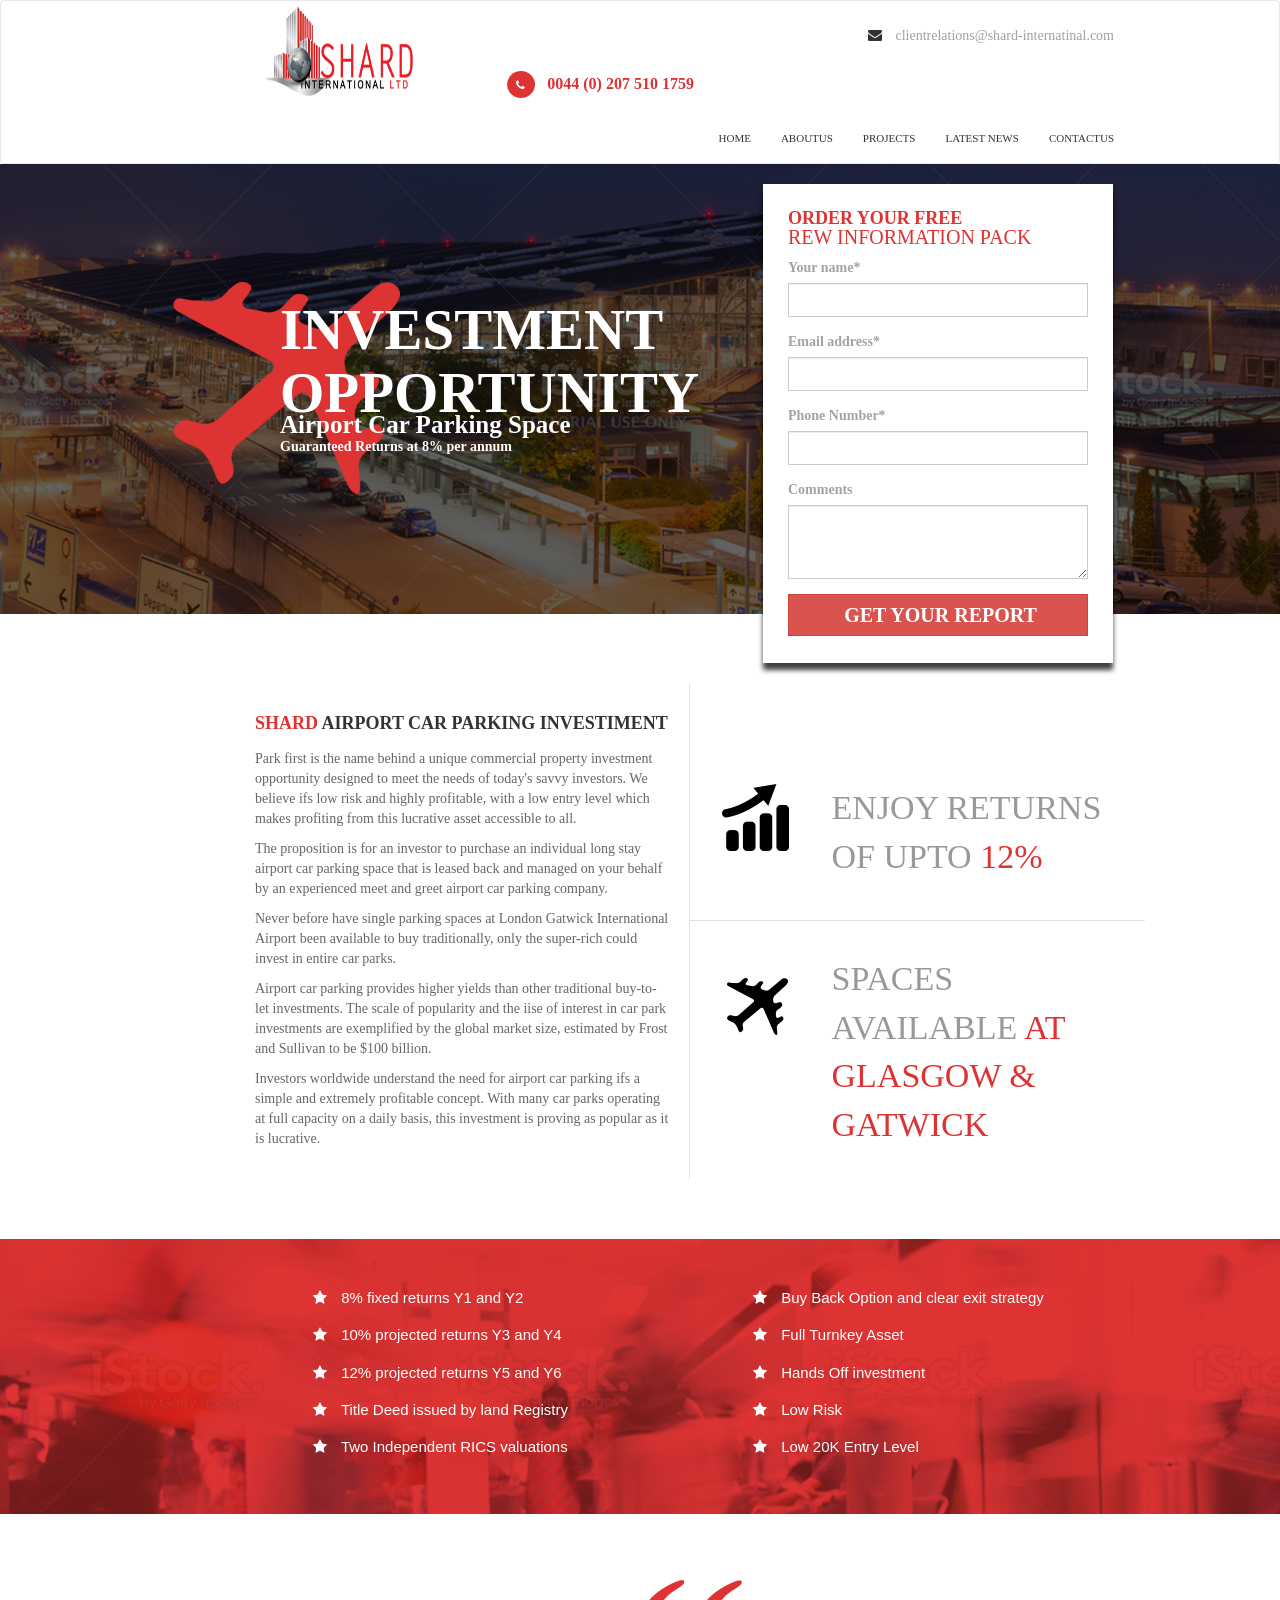
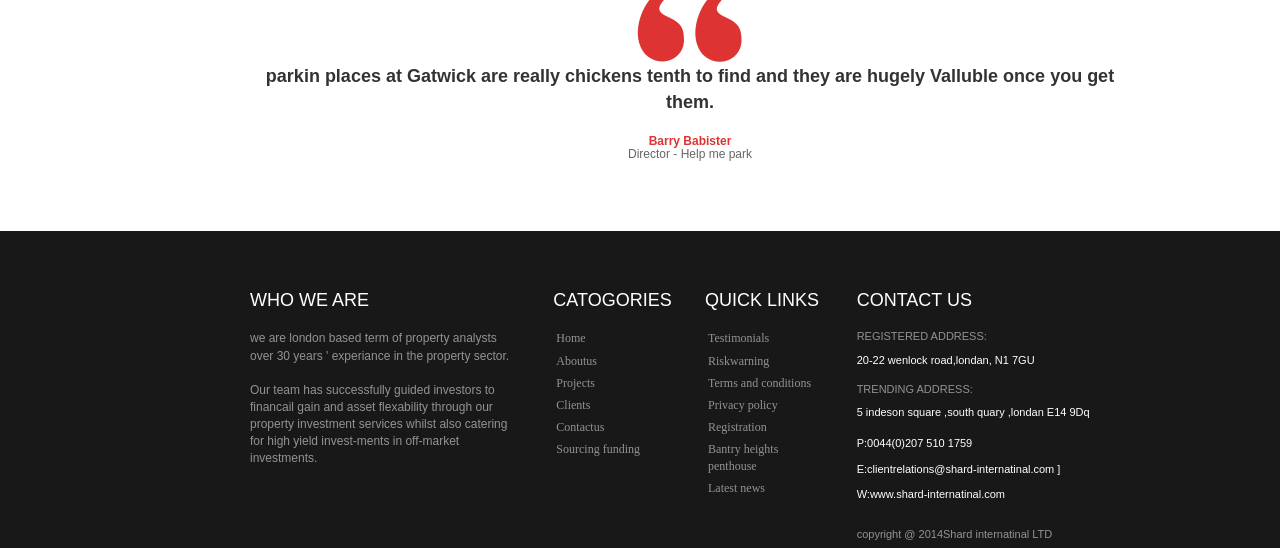
<file: shard/shard/shard.html>
<html>
	<head>
		<title>Shard</title>
		<meta name="viewport" content="width=device-width, initial-scale=1.0">
		<link rel="stylesheet" href="css/bootstrap.min.css">
		<link rel="stylesheet" href="https://cdnjs.cloudflare.com/ajax/libs/font-awesome/4.7.0/css/font-awesome.min.css">
		<script src="js/jquery.min.js"></script>
		<script src="js/bootstrap.min.js"></script>
		<link rel="shortcut icon" href="images/favicon.png">
		<link rel="stylesheet" href="css/syle1.css">
	</head>
<body>				
<section>
	<nav class="navbar navbar-default navbar_shard ">
		<div class="container_shard">
			<div class="para">
				<p>
					<div class="head-in">
						<span class="fa fa-envelope em"></span> clientrelations@shard-internatinal.com
					</div>
				</p>
			</div>
			<div class="navbar-header">
				<button type="button" class="navbar-toggle collapsed" data-toggle="collapse" data-target="#Nav">
					<span class="icon-bar"></span>
					<span class="icon-bar"></span>
					<span class="icon-bar"></span>
				</button>
				<div class="navbar-brand ">
					<img src="images/logos.png" class="logo-bg">
						
					</div>
				</div>
				<div class="navbar-collapse collapse" id="Nav">
				<ul class="nav navbar-nav navbar-left shard">
						<li class="li-shard pull-left">
							 <a href=""><i class="fa fa-phone fa_shar" aria-hidden="true" style="background: #dd3333;color: #fff;height: 27px;width: 28px;padding: 9px;border-radius: 50%;"></i> <span style="font-size:16px;color:#dd3333;font-family:Roboto Condensed;"><b> 0044 (0) 207 510 1759</b><span></a>
						</li>
						
				</ul>
				
					<ul class="nav navbar-nav navbar-right shard_nav">
						
						<li class="li-shard">
							<a href="shard.html">HOME</a>
						</li>
						<li class="li-shard">
							<a href="#aboutus">ABOUTUS</a>
						</li>
						<li class="li-shard">
							<a href="#project">PROJECTS</a>
						</li>
						<li class="li-shard">
							<a href="#latestnews">LATEST NEWS</a>
						</li>
						<li class="li-shard">
							<a href="#contact">CONTACTUS</a>
						</li>
					</ul>
				</div>
			</div>
		</nav>
	</section>					
<div class="bg-img">
	<div >
		<h1 class="shar-head"><b>INVESTMENT OPPORTUNITY</b>
			<h1>
				<p class="shar-head1">Airport Car Parking Space</p>
				<p class="shar-head2">Guaranteed Returns at 8% per annum</p>
			</div>
			<div class="container">
				<form action="" class="form">
					<h3 class="head-shard">
						<b>ORDER YOUR FREE</b>
					</h3>
					<h4 class="head-shard5">REW INFORMATION PACK</h4>
					<div class="form-group">
						<label class="shardlab">
							Your name*
						</label>
						<input type="text" class="form-control"   required>
						</div>
						<div class="form-group">
							<label class="shardlab">
								Email address*
							</label>
							<input type="text" title="Contact's email (format: xxx@xxx.xxx)" class="form-control" >
							</div>
							<div class="form-group">
								<label class="shardlab">
									Phone Number*
								</label>
								<input type="integer" class="form-control"  maxlength="10" required>
								</div>
								<div class="form-group">
									<label class="shardlab">
										Comments
									</label>
									<textarea rows="3" class="form-control"></textarea>
								</div>
								<div class="form-group">
									<button type="submit" class="btn btn-danger center-block but">GET YOUR REPORT</button>
								</div>
							</form>
						</div>
					</div>
<div class="container_shard home">
	<div class="row">
		<div class="col-lg-6 para_1">
			<h4 class="shar_h">
				<b><span style="color:#dd3333;font-weight:bold;">SHARD</span> AIRPORT CAR PARKING INVESTIMENT</b>
			</h4>
			<p class="sha-par">Park first is the name behind a unique commercial property investment opportunity designed to meet the needs of today's savvy investors. We believe ifs low risk and highly profitable, with a low entry level which makes profiting from this lucrative asset accessible to all.</p> <p class="sha-par">The proposition is for an investor to purchase an individual long stay airport car parking space that is leased back and managed on your behalf by an experienced meet and greet airport car parking company.</p> <p class="sha-par"> Never before have single parking spaces at London Gatwick International Airport been available to buy traditionally, only the super-rich could invest in entire car parks.</p> <p class="sha-par">Airport car parking provides higher yields than other traditional buy-to-let investments. The scale of popularity and the iise of interest in car park investments are exemplified by the global market size, estimated by Frost and Sullivan to be $100 billion. </p><p class="sha-par" >Investors worldwide understand the need for airport car parking  ifs a simple and extremely profitable concept. With many car parks operating at full capacity on a daily basis, this investment is proving as popular as it is lucrative. </p>
</p>
		</div>
		<div class="col-lg-6 ">
			<div class="row">
				<div class="stard-about">
					<div class="col-lg-3">
						<img src="images/chat1.png" class="img">
						</div>
						<div class="col-lg-9">
						<span class="text-shard">ENJOY RETURNS OF UPTO <span style="color:#dd3333;">12%</span></span>
						</div>
					</div>
				</div>
				<div class="row">
					<div class="stard-about1">
						<div class="col-lg-3">
							<img src="images/auro1.png"  class="img">
							</div>
							<div class="col-lg-9">
								<span class="text-shard">SPACES AVAILABLE <span style="color:#dd3333;">AT GLASGOW & GATWICK</span></span>
							</div>
						</div>
					</div>
				</div>
			</div>
		</div>		
	<div class="container-fluid back home1 ">
	<div class="container_shard shar-cor">
	<div class="row list-shar">
	<div class="col-lg-6">
	<ul>
  <li><i class="fa fa-star fa_shar" aria-hidden="true"></i>  8% fixed returns Y1 and Y2</li>
  <li><i class="fa fa-star fa_shar" aria-hidden="true"></i>  10% projected returns Y3 and Y4</li>
  <li><i class="fa fa-star fa_shar" aria-hidden="true"></i>  12% projected returns Y5 and Y6</li>
  <li><i class="fa fa-star fa_shar" aria-hidden="true"></i>  Title Deed issued by land Registry</li>
  <li><i class="fa fa-star fa_shar" aria-hidden="true"></i>  Two Independent RICS valuations</li> 
</ul>  
</div>
<div class="col-lg-6">
	<ul>
	<li><i class="fa fa-star fa_shar" aria-hidden="true"></i>  Buy Back Option and clear exit strategy</li>
  <li><i class="fa fa-star fa_shar" aria-hidden="true"></i>  Full Turnkey Asset</li>
  <li><i class="fa fa-star fa_shar" aria-hidden="true"></i>  Hands Off investment</li>
  <li><i class="fa fa-star fa_shar" aria-hidden="true"></i>  Low Risk</li>
  <li><i class="fa fa-star fa_shar" aria-hidden="true"></i>  Low 20K Entry Level</li>
</ul>  
</div>
	</div>
	</div>
	</div>
	<div class="container_shard home3">
	<div class="row">
	<div class="col-lg-12 text-center">
	<img src="images/quote.png">
	<p class="shardp">parkin places at Gatwick are really chickens tenth to find and they are hugely Valluble once you get them.</p>
	<h1 class="shardh">Barry Babister</h1>
	<h3 class="shard_h">Director - Help me park</h3></div>	
	</div>	
	</div>	
	<div class="container_shard footer">
	<div class="row">
  <div class="col-lg-4"><h4 class="con-shard">WHO WE ARE</h4>
  <p class="para-shard">we are london based term of property analysts over 30 years ' experiance in the property sector.</br></br>Our team has successfully guided investors to financail gain and asset flexability through our property investment services whilst also catering for high yield invest-ments in off-market investments.</P></div>
  <div class="col-lg-2"><h4 class="con-shard">CATOGORIES</h4>
  <ul class="ul-shard">
  <li class="li">Home</li>
  <li class="li">Aboutus</li>
  <li class="li">Projects</li>
  <li class="li">Clients</li>
  <li class="li">Contactus</li>
  <li class="li">Sourcing funding</li> 
</ul>
</div>
  <div class="col-lg-2"><h4 class="con-shard">QUICK LINKS</h4>
  <ul class="ul-shard">
  <li class="li">Testimonials</li>
  <li class="li">Riskwarning</li>
  <li class="li">Terms and conditions</li>
  <li class="li">Privacy policy</li>
  <li class="li">Registration</li>
  <li class="li">Bantry heights penthouse</li>
  <li class="li">Latest news</li> 
</ul>
</div>
  <div class="col-lg-4 "><h4 class="con-shard">CONTACT US</h4>
  <div class="form-group">
  <h5 class="shard-h">REGISTERED ADDRESS:</h5>
  <p class="shard-p">20-22 wenlock road,londan, N1 7GU	</p></div>
  <div class="form-group">
  <h5 class="shard-h">TRENDING ADDRESS:</h5>
  <p class="shard-p">5 indeson square ,south quary ,londan E14 9Dq</p>
  </div>
  <p class="shard-p">P:0044(0)207 510 1759</p>
  <p class="shard-p">E:clientrelations@shard-internatinal.com ]</p>
  <p class="shard-p">W:www.shard-internatinal.com</p></div>
 </div>
 <div class="row copy-shard">
 <div class="col-lg-4"></div>
 <div class="col-lg-2"></div>
 <div class="col-lg-2"></div>
 <div class="col-lg-4"><p>copyright @ 2014Shard internatinal LTD</p></div>
  
  </div>
</div>
 
					</body>
					</html>
</file>
<file: shard/shard/css/syle1.css>
.logo-bg {
	width:70%;
	height:89px;
	margin-top:-64px;
	
}
.para {
	text-align:right;
}
.side-lg {
	margin-top:-24px;
}
.sli-bg {
	width:100%;
	margin-top:-20px;
	height:470px;
}
.fa_shar {
	margin-right:10px;
}
.form-control {
    display: block;
    width: 100%;
    height: 34px;
    padding: 6px 12px;
    font-size: 14px;
    line-height: 1.42857143;
    color: #555;
    background-color: #fff;
    background-image: none;
    border: 1px solid #ccc;
    border-radius: 0px;
}
.navbar_shard {
	background-color: #fff;
	font-family: 'RobotoCondensed Regular';
    font-size: 13px;
}
.bg-img {

  background-image: url("../images/back2.png");

  min-height: 450px;

 margin-top:-20px;
  background-position: center;
  background-repeat: no-repeat;
  background-size: cover;
  position: relative;
}
.container_shard {
	padding-right: 150px;
    padding-left: 250px;
    margin-right: auto;
    margin-left: auto;
}
.head-shard {
	color:#dd3333;
	margin-top:-5px;
	font-family:RobotoCondensed ;
	font-size:18px;
}
.head-shard5 {
	color:#dd3333;
	margin-top:-13px;
	font-family:RobotoCondensed ;
	font-size:20px;
}
.head-in {
	padding-right:15px;
	padding-top:15px;
	font-family: 'RobotoCondensed Regular';
	color:#a1a1a1;
	font-size:14px;
}
.em {
    margin-right: 10px;
    color: #333;
}
.para_1 {
	font-family: Roboto Condensed;
	border-right:1px solid #e1e1e1;
	padding:20px;
	font-size:15px;
}
.chat1 {
	font-size:30px;
	border-bottom:1px solid #333;
}
.form {
  position: absolute;
  right: 147px;

  margin: 20px;
  width: 350px;
  padding-top: 30px;
  padding-left: 25px;
  padding-right: 25px;
  padding-bottom: 12px;
  background-color: white;
  -webkit-box-shadow: 0px 7px 5px 0px rgba(0,0,0,0.75);
-moz-box-shadow: 0px 7px 5px 0px rgba(0,0,0,0.75);
box-shadow: 0px 7px 5px 0px rgba(0,0,0,0.75);
}

.li-shard {
	color:#6e6e70;
	font-size:11px;
}
.home {
	margin-top:70px;
}
.sha-par {
	font-size:14px;
	color:#666666;
}
.home1 {
	margin-top:60px;
	margin-bottom:60px;	
}
.list-shar {
	margin-bottom:38px;
}
.home3 {
	margin-top:60px;
}
.copy-shard {
	text-align:left;
	color:#939393;
	font-size:11px;
	margin-top:14px;
}
.shar-home {
	margin-top:100px;
}
.shar-cor {
	margin-top:40px;
	
}
.chat {
	width:30%;
	height:130px;
	
}
.li {
	padding-bottom:5px;
}
.footer {
   height:317px;
   left: 0;
   bottom: 0;
padding-top:50px;
   width: 100%;
   background-color: #181818;
   color: #fff;
 margin-top:60px;
}
.shard-p {
	font-size:11px;
}
.shardlab {
	color:#a3a3a3;
	 font-family: RockwellCondensed,Regular;
}
.shard-h {
	color:#939393;
font-size:11px;
	
}
.shardp {
	font-size:18px;
	font-weight:bold;
	
	
}
.shard_h {
	margin-top:-11px;
	font-size:12px;
	color:#666666;
}
.shardh {
	color:#dd3333;
	font-size:12px;
	font-weight:bold;
	
}
.shar-cor li {
	color:#fff;
	padding:8px;
	font-size:15px;
	list-style-type:none;
}
.ul-shard {
	list-style-type:none;
	margin-left:10px;
	font-size:12px;
	color:#939393;
	font-family:RobotoCondensed ;
	margin-left:-37px;
}
.para-shard {
	color:#939393;
	font-size:12px;
}
.stard-about {
	    padding-left: 17px;
    padding-bottom: 106px;
    padding-top: 100px;
    margin-bottom: 30px;
}
.shar_h {
	margin-bottom:15px;
}
.text-shard {
	font-size:34px;
	max-width:300px;
	font-family:RobotoCondensed ;
	color:#999999;
}
.stard-about1 {
	border-top:1px solid #e1e1e1;
	    padding-left: 17px;
    padding-bottom: 93px;
    padding-top: 34px;
    margin-bottom: 30px;
}
.list {
	margin-top:60px;
	
	height:200px;
	color:#fff;
	padding-left:180px;
	padding-top:60px;
}
.back {
	background-image:url("../images/bg-shard.png");
	max-height:300px;
}
.shard_nav>li>a {
    color: #5f5f62;
}
.but {
	font-weight:bold;
	padding-left:55px;
	padding-right:50px;
	 font-family:RobotoCondensed ;
	 font-size:20px;
	 border-radius:0px;
}
.card:hover {
  box-shadow: 0 8px 16px 0 rgba(0,0,0,0.2);
}
.shar-head {
	 position: absolute;
  right: 0px;
left:235px;
  margin: 20px;
  width: 400px;
  padding: 25px;
 color:#fff;
 font-size:57px;
 top:90px;
 font-weight:bold;
 font-family:RobotoCondensed ;
}
.shar-head1 {
	 position: absolute;
  right: 0px;
left:235px;
  margin: 20px;
  width: 400px;
  padding: 25px;
 color:#fff;
 font-size:25px;
 top:202px;
 font-weight:bold;
 font-family:RobotoCondensed ;
}
.con-shard {
	margin-bottom:20px;
}
.shar-head2 {
	 position: absolute;
  right: 0px;
left:235px;
  margin: 20px;
  width: 400px;
  padding: 25px;
 color:#fff;
 font-size:14px;
 top:230px;
 font-weight:bold;
 font-family:RobotoCondensed ;
}
img {
  border-radius: 5px 5px 0 0;
}
@media screen and (max-width:600px) {
	
	.sli-bg {
		height:400px;
		width:100%;
		
	}
	.form {
  position: absolute;
  right: 68px;

  margin: 20px;
  max-width: 300px;
  padding: 16px;
  background-color: white;
}

.container_shard {
	padding-right: 0px;
    padding-left: 0px;
    margin-right: auto;
    margin-left: auto;
}
.shar-head {
	 position: absolute;
  right: 0px;
left:0px;
  margin: 20px;
  width: 100px;
  padding: 25px;
 color:#fff;
 font-size:18px;
 top:69px;
 font-weight:bold;
 font-family:RobotoCondensed ;
}
.shar-head1 {
	 position: absolute;
  right: 0px;
left:0px;
  margin: 20px;
  width: 185px;
  padding: 25px;
 color:#fff;
 font-size:15px;
 top:110px;
 font-weight:bold;
 font-family:RobotoCondensed ;
}
.shar-head2 {
	 position: absolute;
  right: 0px;
left:0px;
  margin: 20px;
  width: 200px;
  padding: 25px;
 color:#fff;
 font-size:14px;
 top:143px;
 font-weight:bold;
 font-family:RobotoCondensed ;
}
.footer {
   height:auto;
   left: 0;
   bottom: 0;
padding-top:50px;
   width: 100%;
   background-color: #181818;
   color: #fff;
 
}
.but {
	font-weight:bold;
	padding-left:30px;
	padding-right:30px;
	 font-family:RobotoCondensed ;
	 font-size:20px;
	 border-radius:0px;
}
.back {
	background-image:url("../images/bg-shard.png");
	max-height:460px;
	
}
.shard-h {
	color:#939393;
	margin-left:51px;
}
.shard-p {
	
	margin-left:51px;
	
}
.con-shard {
	text-align:center;
	
}
.copy-shard {
	text-align:left;
	color:#595959;
	font-size:18px;
	margin-left:36px;
}
.para-shard {
	color:#939393;
	margin-left:51px;
	font-size:14px;
	
}
.ul-shard {
	list-style-type:none;
	margin-left:10px;
	font-size:12px;
	color:#939393;
	font-family:RobotoCondensed ;
	
}
.stard-about {
	padding:50px;
	margin-bottom:0px;
}
.text-shard {
	font-size:20px;
	max-width:300px;
}
.stard-about1 {
	border-top:1px solid #e1e1e1;
	padding:50px;
}
}
</file>
